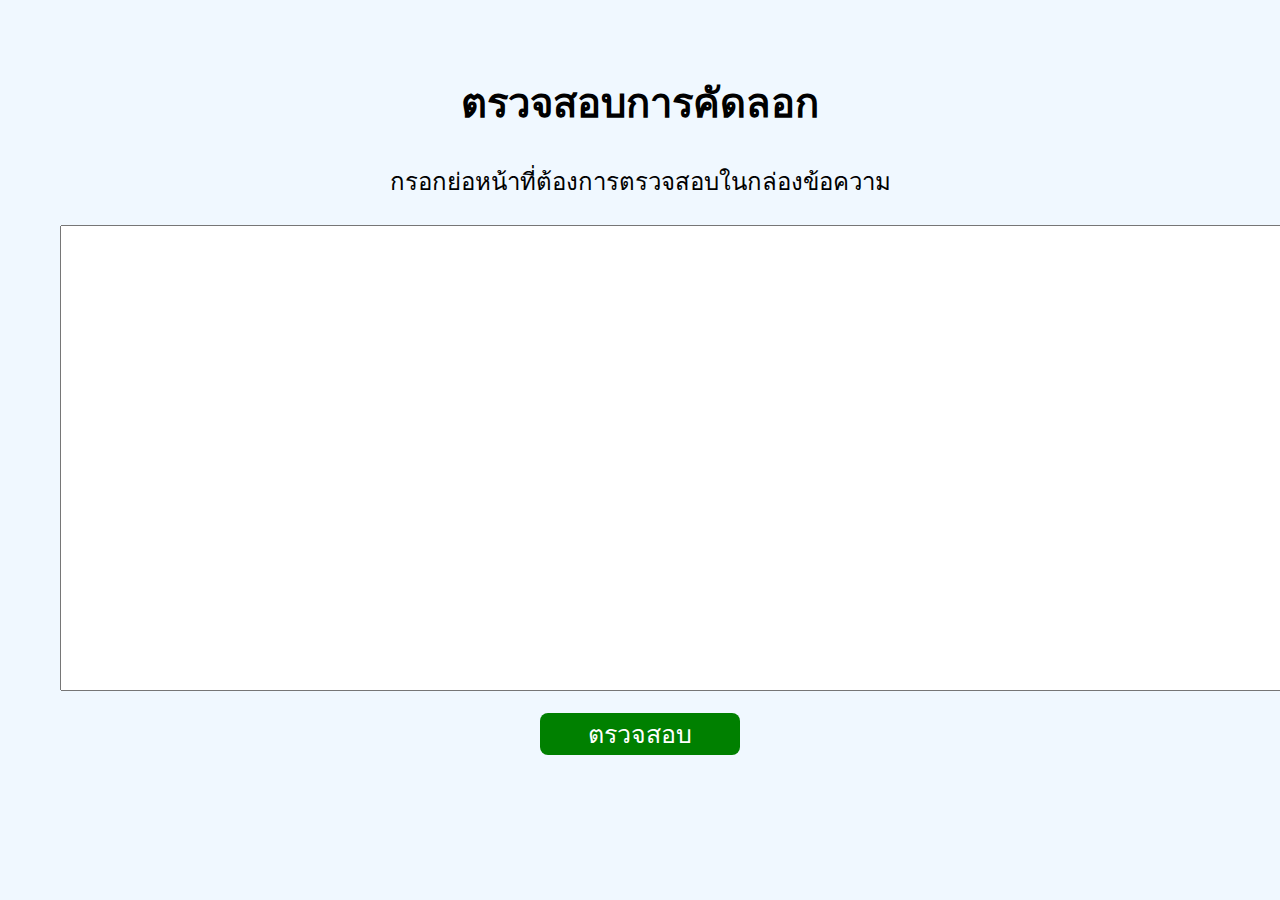
<file: templates/index.html>
<!DOCTYPE html>
<html lang='en' dir='ltr'>
    <head>
        <meta charset='utf-8'>
        <title>Check Plagiarism</title>
        <link rel="stylesheet" href="/static/css/style.css">
    </head>
    <body>
        <center>
            <br><br>
            <h1>ตรวจสอบการคัดลอก</h1>
            <p>กรอกย่อหน้าที่ต้องการตรวจสอบในกล่องข้อความ</p>
            <form method="POST">
                <textarea id="text_area" name="text" rows="20" cols="100"></textarea>
                <br><br>
                <input id="submit_button" type="submit" value="ตรวจสอบ" class="button">
            </form>
        </center>
        <p id="alert" hidden>{{alert}}</p>
        <script src = "/static/js/index.js"></script>
    </body>
</html>
</file>
<file: static/css/style.css>
html,body{
    font-family: 'Sarabun', sans-serif;
    background-color: aliceblue;
    margin-left: 30px;
    margin-right: 30px;
}

h1 {
    font-family: 'Sarabun', sans-serif;
    font-size: 40px;
}

p {
    font-family: 'Sarabun', sans-serif;
    font-size: 24px;
}

a {
    font-family: 'Sarabun', sans-serif;
    font-size: 24px;
}

textarea {
    font-family: 'Sarabun', sans-serif;
    font-size: 20px;
    padding-left: 0.8rem;
}

.button{
    font-family: 'Sarabun', sans-serif;
    background-color: green;
    color: white;
    border-radius: 8px;
    border: 2px black;
    font-size: 25px;
    width: 200px;
    transition-duration: 0.4s;
}
.button:hover {
    background-color: white;
    color: green;
    font-family: 'Sarabun', sans-serif;
}

.link_button:link,link_button:visited{
    background-color: white;
    color: green;
    padding: 14px 25px;
    text-align: center;
    text-decoration: none;
    display: inline-block;
    font-family: 'Sarabun', sans-serif;
}
.link_button:hover, .link_button:active{
    background-color: white;
    color: green;
    text-decoration: underline;
    font-family: 'Sarabun', sans-serif;
}

mark { 
    background-color: lightpink;
    color: black;
    font-family: 'Sarabun', sans-serif;
}
</file>
